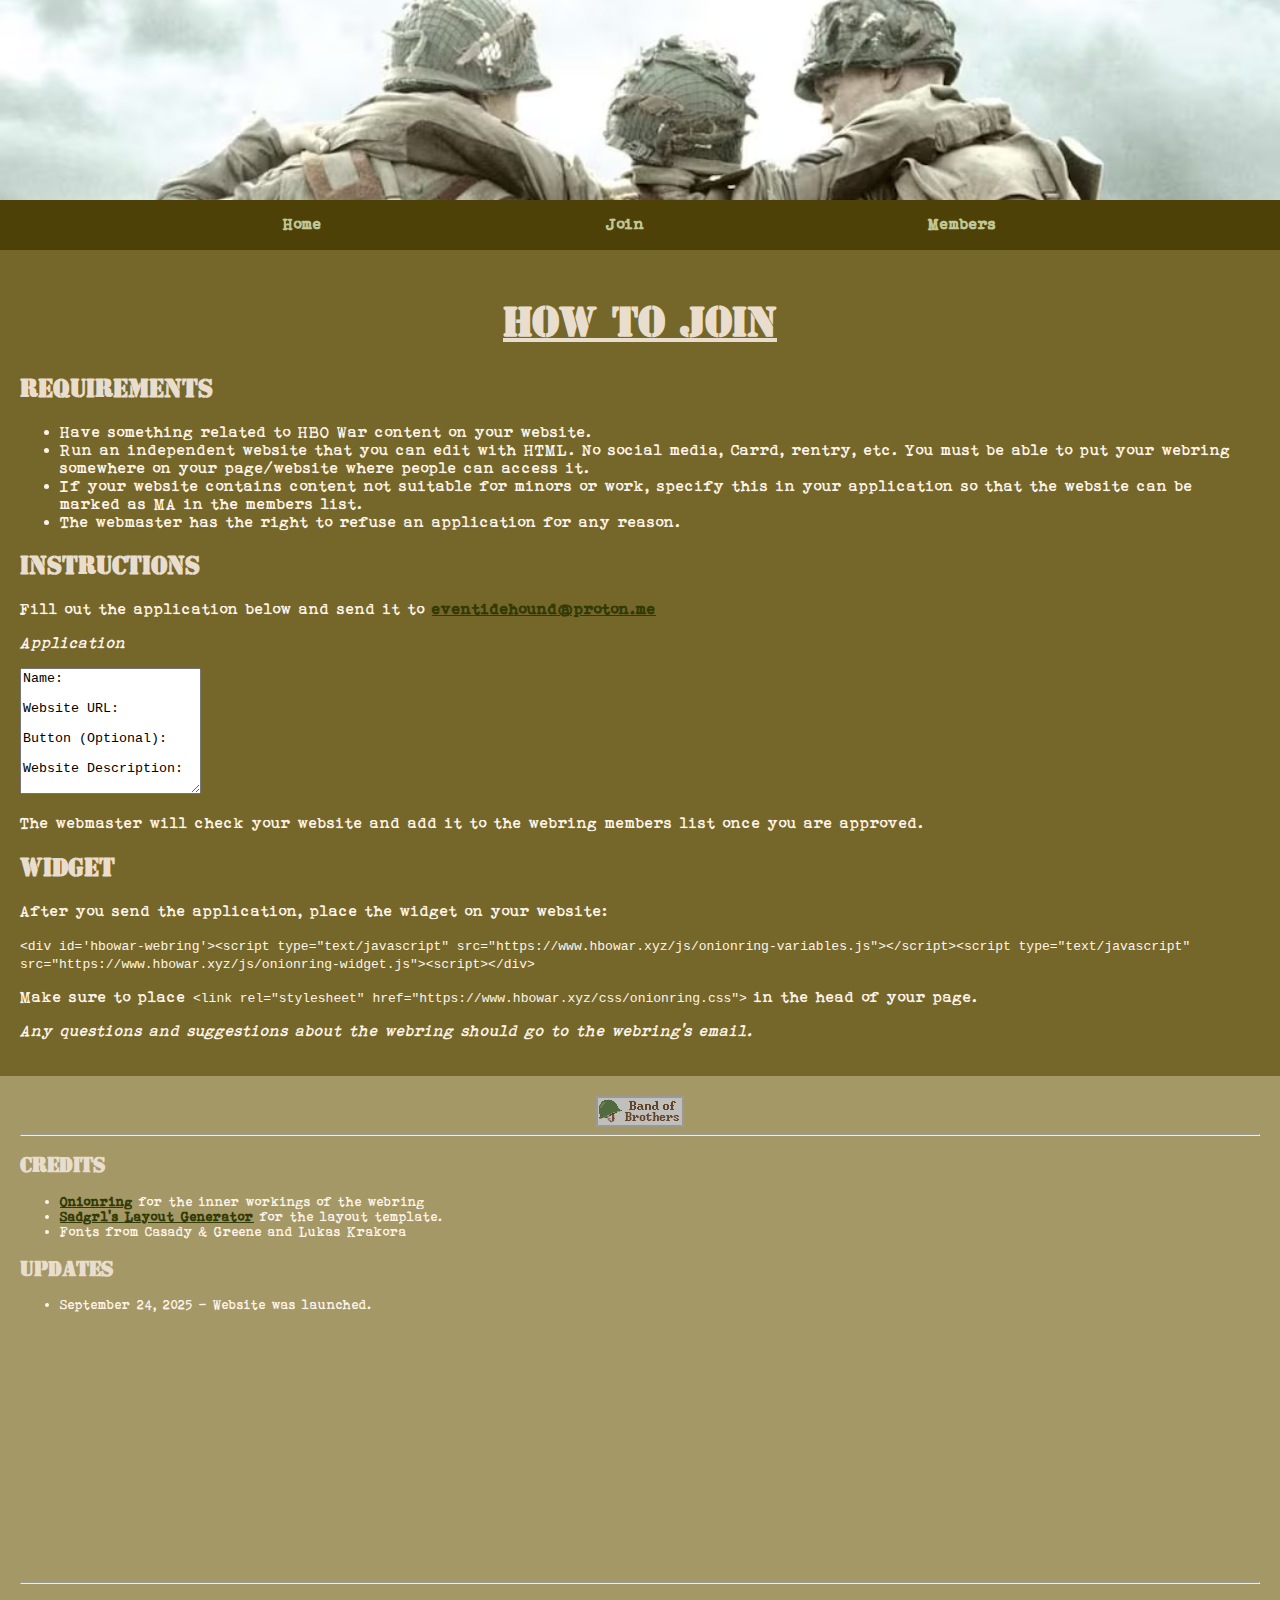
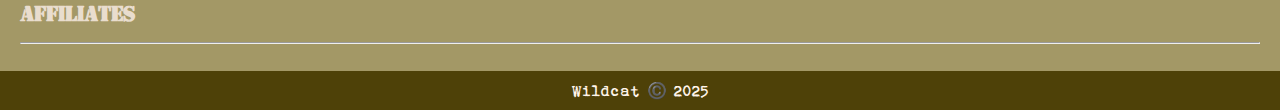
<file: join.html>
<!DOCTYPE html>

<head>
    <title>HBO War Webring</title>
    <meta charset="UTF-8">
    <meta name="viewport" content="width=device-width, initial-scale=1.0">
    <meta name="author" content="Wildcat">
    <meta name="description"
        content="A webring for fans of Band of Brothers, The Pacific, Generation Kill, and Masters of the Air on the indie web.">
    <link rel="stylesheet" href="css/template.css">
</head>

<body>
    <div id="container">
        <div id="headerArea">
            <div id="header"></div>
            <nav id="navbar">
                <ul>
                    <li><a href="/">Home</a></li>
                    <li><a href="/join">Join</a></li>
                    <li><a href="/members">Members</a></li>
                </ul>
            </nav>
        </div>

        <div id="flex">
            <aside id="leftSidebar">
                <img class="siteButton" src="../images/hbowar-button.gif">
                <hr>
                <h2>Credits</h2>
                <ul>
                    <li><a href="https://garlic.garden/onionring/">Onionring</a> for the inner workings of the webring
                    </li>
                    <li><a href="https://codepen.io/sadness97/full/XJbLxNj">Sadgrl's Layout Generator</a> for the layout
                        template.</li>
                    <li>Fonts from Casady & Greene and Lukas Krakora</li>
                </ul>
                <h2>Updates</h2>
                <ul>
                    <li>September 24, 2025 - Website was launched.</li>
                </ul>
            </aside>
            <main>
                <h1>How to Join</h1>
                <h2>Requirements</h2>
                <ul>
                    <li>Have something related to HBO War content on your website.</li>
                    <li>Run an independent website that you can edit with HTML. No social media, Carrd, rentry, etc.
                        You must be able to put your webring somewhere on your page/website where people can access it.
                    </li>
                    <li>If your website contains content not suitable for minors or work, specify this in your
                        application so that the website can be marked as MA in the members list.</li>
                    <li>The webmaster has the right to refuse an application for any reason.</li>
                </ul>
                <h2>Instructions</h2>
                <p>Fill out the application below and send it to <a
                        href="mailto:eventidehound@proton.me">eventidehound@proton.me</a>
                <p></p>
                <p><i><label for="application">Application</label></i></p>
                <pre><textarea id="application" name="application" rows="8" columns="100">Name:

Website URL:

Button (Optional):

Website Description:

Favorite Show(s) (Optional):

Favorite Character(s) (Optional):

Is your website MA/18+?: 

Page the webring will be linked on:</textarea></pre>
                <p>The webmaster will check your website and add it to the webring members list once you are approved.</p>
                <h2>Widget</h2>
                <p>After you send the application, place the widget on your website:</p>
                <code>
                          &lt;div id='hbowar-webring'&gt&lt;script type="text/javascript" src="https://www.hbowar.xyz/js/onionring-variables.js"&gt&lt/script&gt&lt;script type="text/javascript" src="https://www.hbowar.xyz/js/onionring-widget.js"&gt&ltscript&gt&lt;/div&gt
                        </code>
                <p>Make sure to place
                    <span><code>&lt;link rel="stylesheet" href="https://www.hbowar.xyz/css/onionring.css"&gt</code></span>
                    in the head of your page.
                </p>
                <p><i>Any questions and suggestions about the webring should go to the webring's email.</i></p>
            </main>
            <aside id="rightSidebar">
                <iframe width="210" height="210" style="border:none" src="https://evehibi.nekoweb.org/ringlink/"
                    name="ringlink"></iframe>
                <hr>
                <h2>Affiliates</h2>
                <hr>
            </aside>
        </div>
        <footer id="footer"> Wildcat ©️ 2025</footer>
    </div>

</body>

</html>
</file>
<file: css/template.css>
/* user styles */

/* styles are what change the color and sizes of stuff on your site. */

/* these are variables that are being used in the code
    these tended to confuse some people, so I only kept 
    the images as variables */

:root {
    --header-image: url('../images/banner.avif');
    --body-bg-image: url('https://sadhost.neocities.org/images/tiles/purplesky.gif');

    /* colors */
    --content: #49250f;
}

/* if you have the URL of a font, you can set it below */
/* feel free to delete this if it's not your vibe */

/* this seems like a lot for just one font and I would have to agree 
    but I wanted to include an example of how to include a custom font.
    If you download a font file you can upload it onto your Neocities
    and then link it! Many fonts have separate files for each style
    (bold, italic, etc. T_T) which is why there are so many!
    
    */

@font-face {
    font-family: Bohemian Typewriter;
    src: url('fonts/Bohemian Typewriter.ttf');
}

@font-face {
    font-family: Cut Outs FLF;
    src: url('fonts/CutOutsFLF.ttf');
}

body {
    font-family: 'Bohemian Typewriter';
    margin: 0;
    background-color: #1a1103;
    /* you can delete the line below if you'd prefer to not use an image */
    background-size: 65px;
    color: #fff4ea;
    background-image: var(--body-bg-image);
}

* {
    box-sizing: border-box;
}

/* below this line is CSS for the layout */

/* this is a CSS comment
    to uncomment a line of CSS, remove the * and the /
    before and after the text */


/* the "container" is what wraps your entire website */
/* if you want something (like the header) to be Wider than
    the other elements, you will need to move that div outside
    of the container */
#container {
    max-width: 1440px;
    /* this is the width of your layout! */
    /* if you change the above value, scroll to the bottom
      and change the media query according to the comment! */
    margin: 0 auto;
    /* this centers the entire page */
}

/* the area below is for all links on your page
    EXCEPT for the navigation */
#container a {
    color: #323a05;
    font-weight: bold;
    /* if you want to remove the underline
      you can add a line below here that says:
      text-decoration:none; */
}

#header {
    width: 100%;
    background-color: #29180c;
    /* header color here! */
    height: 200px;
    /* this is only for a background image! */
    /* if you want to put images IN the header, 
      you can add them directly to the <div id="header"></div> element! */
    background-image: var(--header-image);
    background-size: 100%;
    background-position-y: 12%;

}

/* navigation section!! */
#navbar {
    height: 50px;
    background-color: #4e4108;
    /* navbar color */
    width: 100%;
}

#navbar ul {
    display: flex;
    padding: 0;
    margin: 0;
    list-style-type: none;
    justify-content: space-evenly;
}

#navbar li {
    padding-top: 15px;
}

/* navigation links*/
#navbar li a {
    color: #c0c796;
    /* navbar text color */
    font-weight: 800;
    text-decoration: none;
    /* this removes the underline */
}

/* navigation link when a link is hovered over */
#navbar li a:hover {
    color: #bab09c;
    text-decoration: underline;
}

#flex {
    display: flex;
}

/* this colors BOTH sidebars
    if you want to style them separately,
    create styles for #leftSidebar and #rightSidebar */
aside {
    background-color: #a39866;
    width: 250px;
    padding: 20px;
    font-size: smaller;
    /* this makes the sidebar text slightly smaller */
}


/* this is the color of the main content area,
    between the sidebars! */
main {
    background-color: #756729;
    flex: 1;
    padding: 20px;
    order: 2;
}

/* what's this "order" stuff about??
    allow me to explain!
    if you're using both sidebars, the "order" value
    tells the CSS the order in which to display them.
    left sidebar is 1, content is 2, and right sidebar is 3! */

*/ #leftSidebar {
    order: 1;
}

#rightSidebar {
    order: 3;
}

footer {
    background-color: #4e4108;
    /* background color for footer */
    width: 100%;
    height: 40px;
    padding: 10px;
    text-align: center;
    /* this centers the footer text */
}

h1,
h2,
h3 {
    font-family: 'Cut Outs FLF';
    text-transform: uppercase;
    color: #e9ddce;
}

h1 {
    font-size: 2.5em;
    text-align: center;
    text-decoration: underline;

}

strong {
    /* this styles bold text */
    color: #e9ddce;
}

/* this is just a cool box, it's the darker colored one */
.box {
    background-color: #2d2609;
    border: 1px solid #dfccb3;
    padding: 10px;
}

/* CSS for extras */

#topBar {
    width: 100%;
    height: 30px;
    padding: 10px;
    font-size: smaller;
    background-color: #2d2509;
}

#rightSidebar iframe {
    display: block;
    margin: 0 auto;
}
  
.siteButton {
    display: block;
    margin: 0 auto;
}

/* BELOW THIS POINT IS MEDIA QUERY */

/* so you wanna change the width of your page? 
    by default, the container width is 900px.
    in order to keep things responsive, take your new height,
    and then subtrack it by 100. use this new number as the 
    "max-width" value below
    */

@media only screen and (max-width: 1340px) {
    #flex {
        flex-wrap: wrap;
    }

    aside {
        width: 100%;
    }

    /* the order of the items is adjusted here for responsiveness!
      since the sidebars would be too small on a mobile device.
      feel free to play around with the order!
      */
    main {
        order: 1;
    }

    #leftSidebar {
        order: 2;
    }

    #rightSidebar {
        order: 3;
    }

    #navbar ul {
        flex-wrap: wrap;
    }
}
</file>
